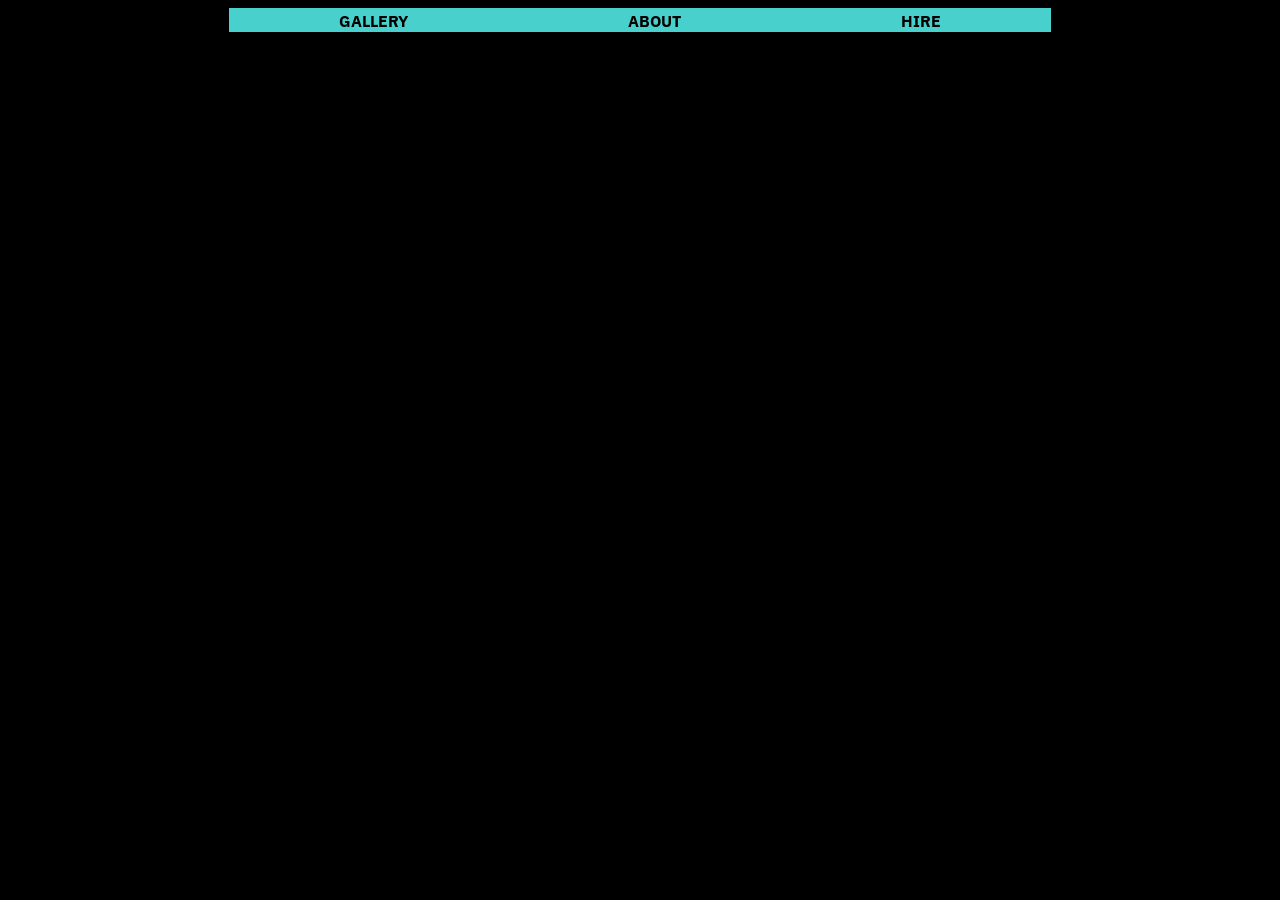
<file: index.html>
<!DOCTYPE html>
<html lang='en'>

<head>
    <meta charset='UTF-8' />
    <title>Oliver | Index</title>
    <link rel='stylesheet' href="/styles/main.css" />
    <meta name="description" content="Illustration, graphic design, etc.">
    <meta name="keywords" content="art, illustration, digital art, design, logo design, book layout, graphic design">
    <meta name='viewport' content='width=device-width, initial-scale=1.0'>
</head>

<body>
    <header>
        <div class="nav">
            <a class="alt" href="pages/gallery.html">Gallery</a>
            <a class="alt" href="pages/about.html">About</a>
            <a class="alt" href="pages/hire.html">Hire</a>
        </div>
    </header>
</file>
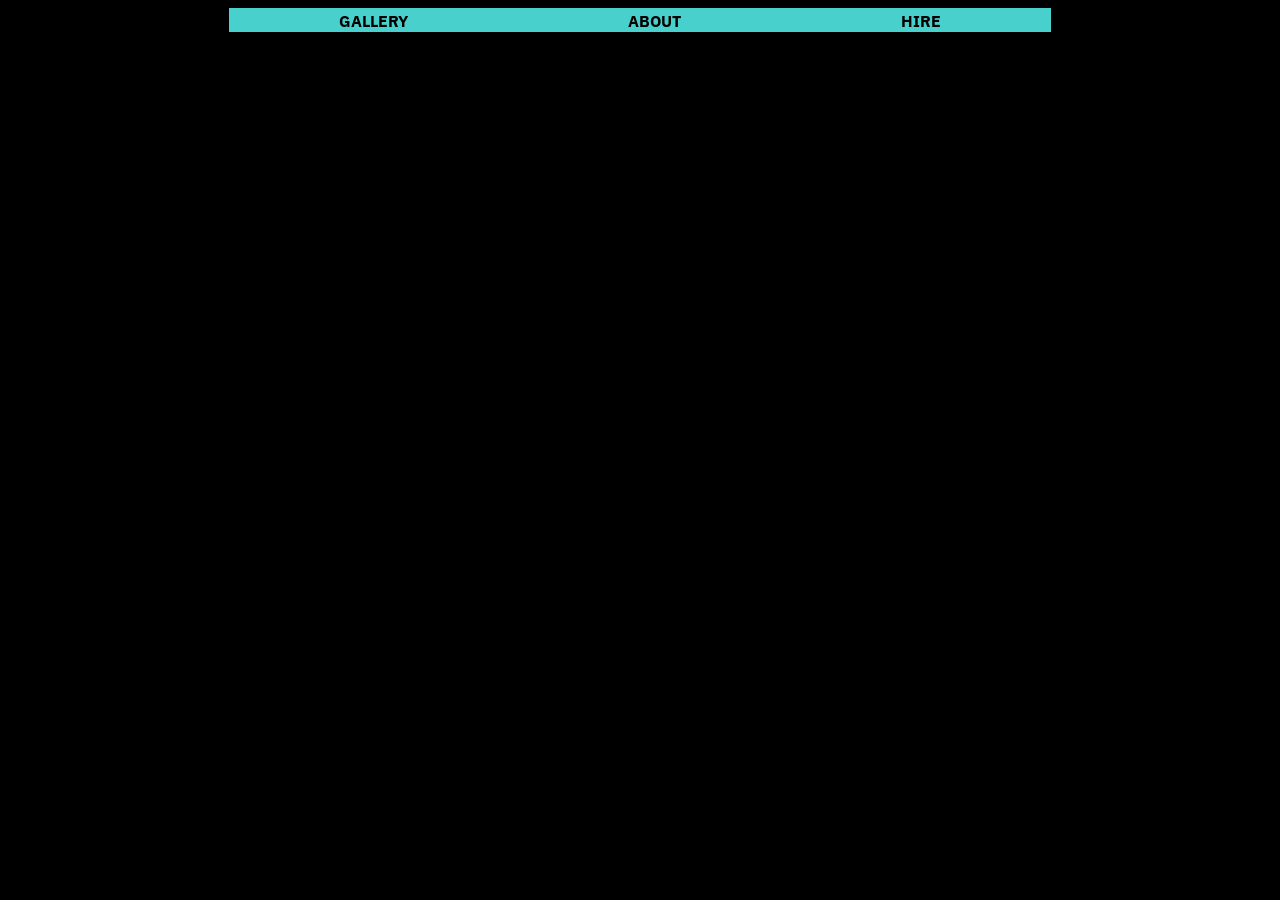
<file: pages/about.html>
<!DOCTYPE html>
<html lang='en'>

<head>
    <meta charset='UTF-8' />
    <title>Oliver | About</title>
    <link rel='stylesheet' href="/styles/main.css" />
    <meta name="description" content="Illustration, graphic design, etc.">
    <meta name="keywords" content="art, illustration, digital art, design, logo design, book layout, graphic design">
    <meta name='viewport' content='width=device-width, initial-scale=1.0'>
</head>

<body>
    <header>
        <div class="nav">
            <a class="alt" href="pages/gallery.html">Gallery</a>
            <a class="alt" href="pages/about.html">About</a>
            <a class="alt" href="pages/hire.html">Hire</a>
        </div>
    </header>

</body>
</file>
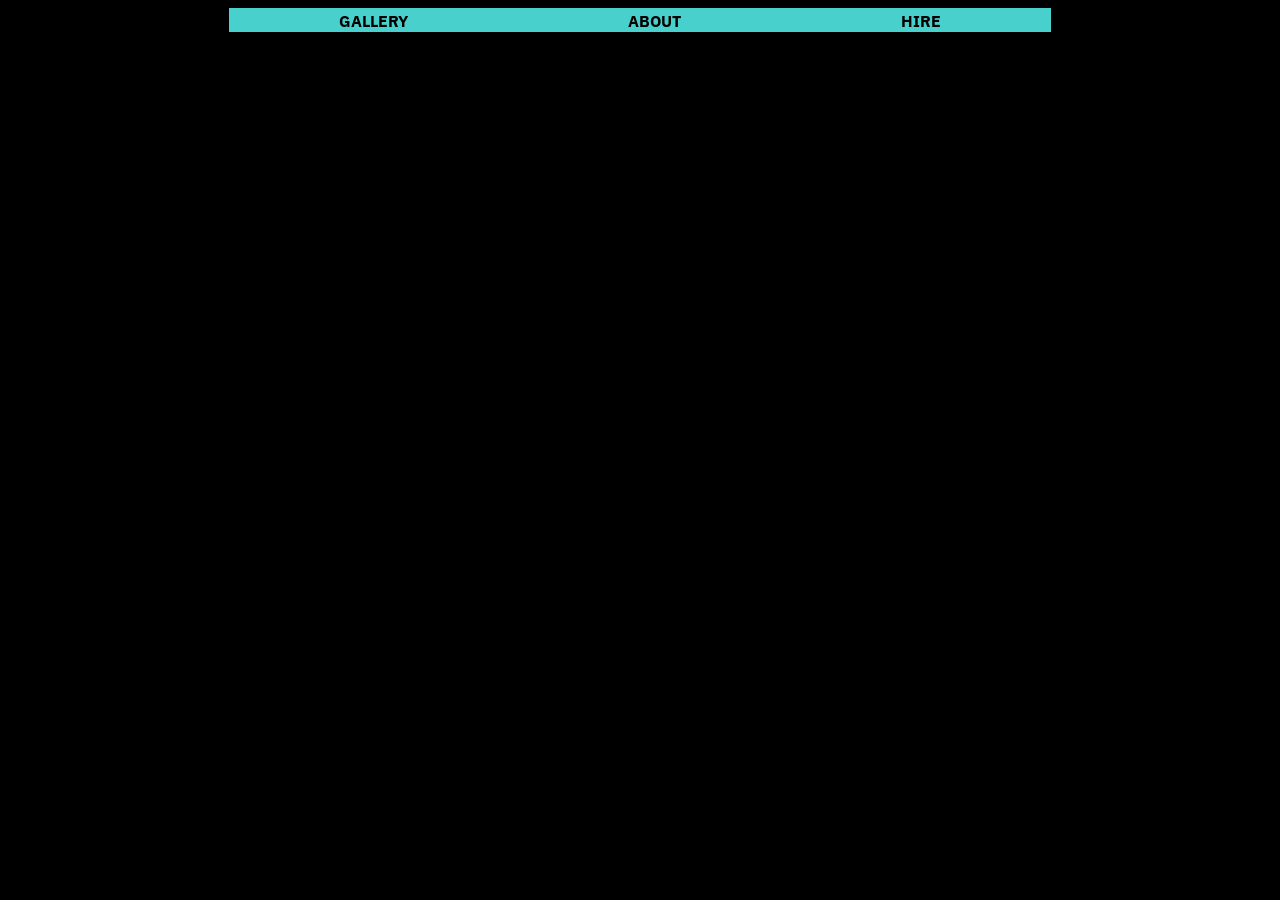
<file: pages/gallery/bite.html>
<!DOCTYPE html>
<html lang='en'>

<head>
    <meta charset='UTF-8' />
    <title>Oliver | Bite</title>
    <link rel='stylesheet' href="/styles/main.css" />
    <meta name="description" content="Illustration, graphic design, etc.">
    <meta name="keywords" content="art, illustration, digital art, design, logo design, book layout, graphic design">
    <meta name='viewport' content='width=device-width, initial-scale=1.0'>
</head>

<body>
    <header>
        <div class="nav">
            <a class="alt" href="pages/gallery.html">Gallery</a>
            <a class="alt" href="pages/about.html">About</a>
            <a class="alt" href="pages/hire.html">Hire</a>
        </div>
    </header>
</file>
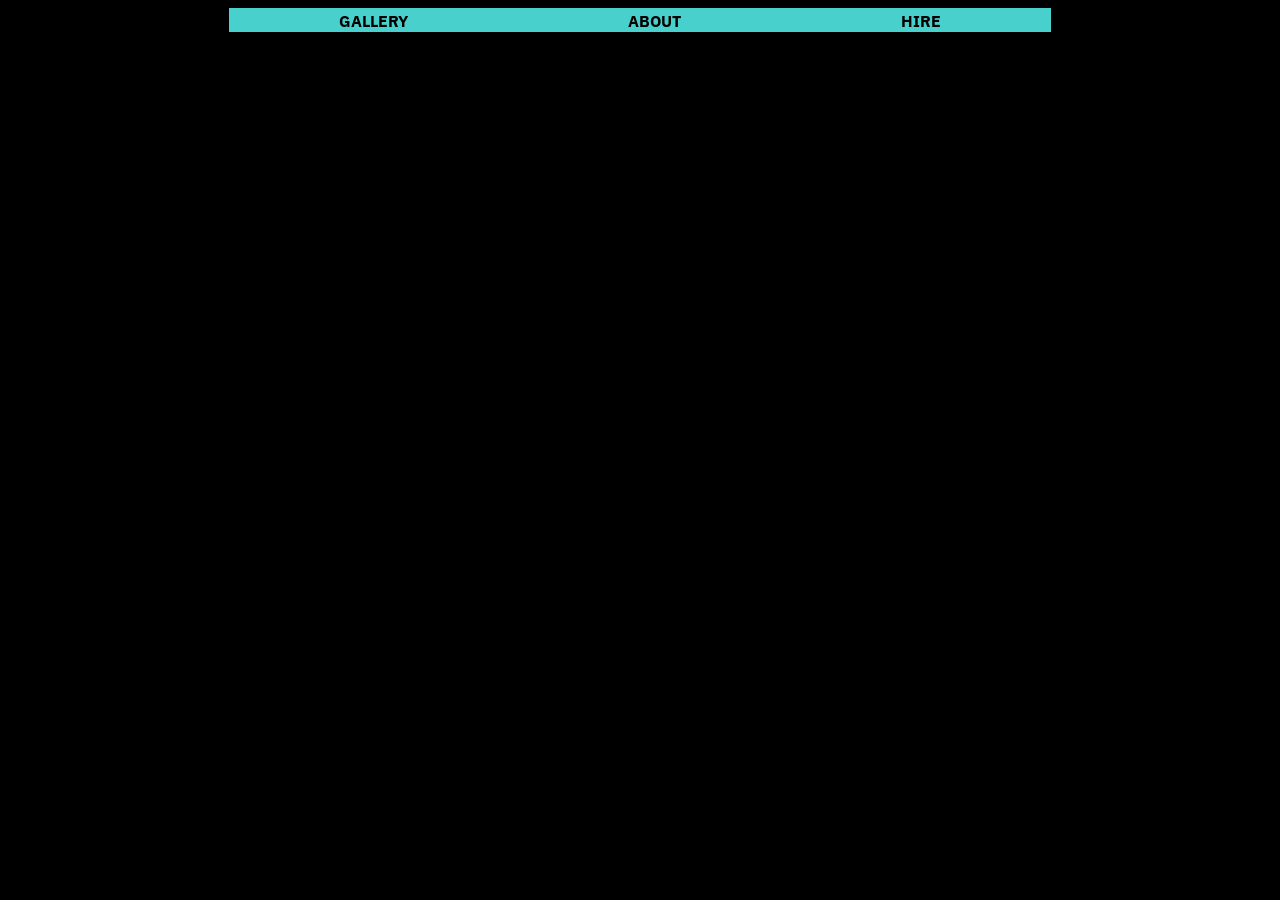
<file: pages/gallery/mcpl.html>
<!DOCTYPE html>
<html lang='en'>

<head>
    <meta charset='UTF-8' />
    <title>Oliver | MCPL</title>
    <link rel='stylesheet' href="/styles/main.css" />
    <meta name="description" content="Illustration, graphic design, etc.">
    <meta name="keywords" content="art, illustration, digital art, design, logo design, book layout, graphic design">
    <meta name='viewport' content='width=device-width, initial-scale=1.0'>
</head>

<body>
    <header>
        <div class="nav">
            <a class="alt" href="pages/gallery.html">Gallery</a>
            <a class="alt" href="pages/about.html">About</a>
            <a class="alt" href="pages/hire.html">Hire</a>
        </div>
    </header>
</file>
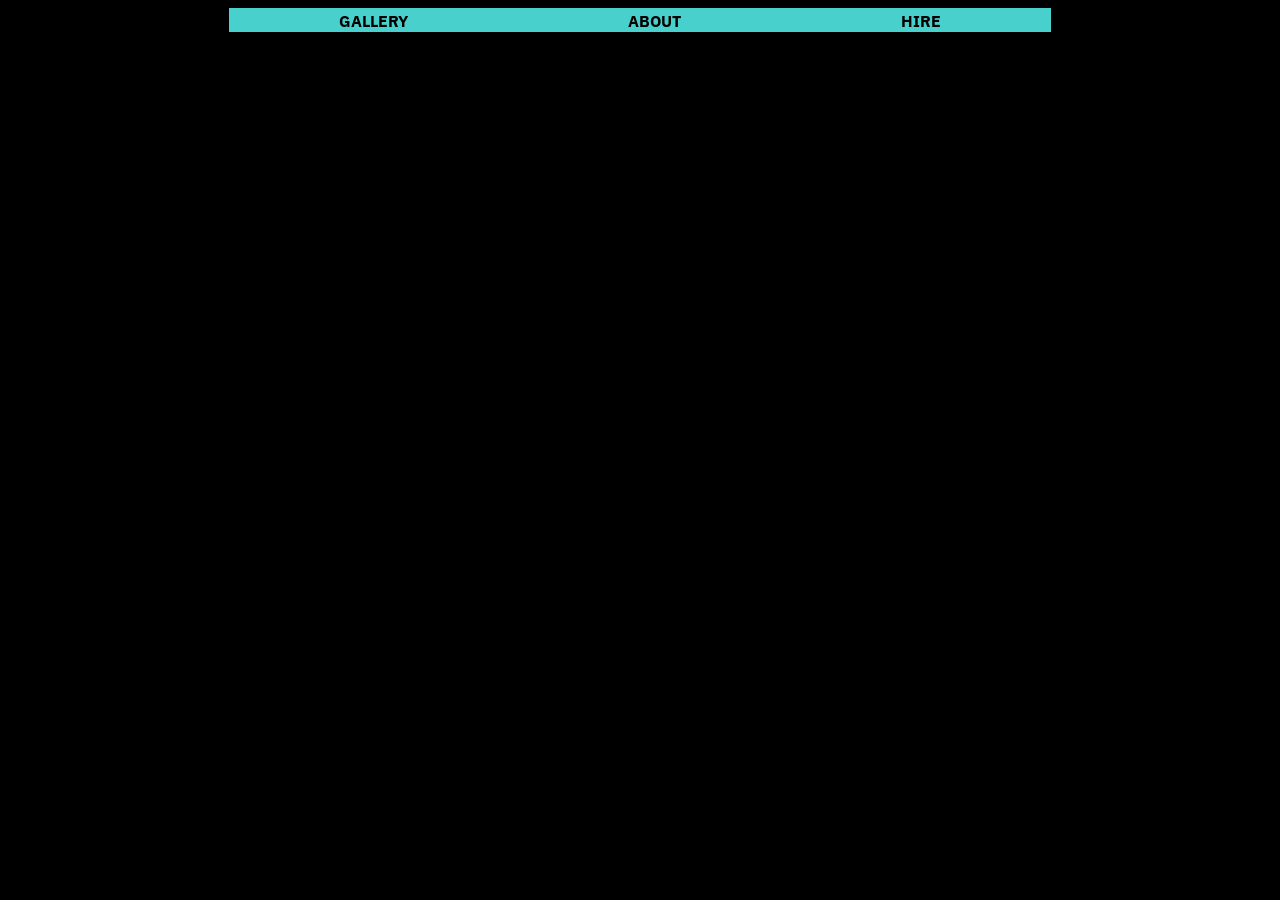
<file: pages/gallery/old.html>
<!DOCTYPE html>
<html lang='en'>

<head>
    <meta charset='UTF-8' />
    <title>Oliver | Older Stuff</title>
    <link rel='stylesheet' href="/styles/main.css" />
    <meta name="description" content="Illustration, graphic design, etc.">
    <meta name="keywords" content="art, illustration, digital art, design, logo design, book layout, graphic design">
    <meta name='viewport' content='width=device-width, initial-scale=1.0'>
</head>

<body>
    <header>
        <div class="nav">
            <a class="alt" href="pages/gallery.html">Gallery</a>
            <a class="alt" href="pages/about.html">About</a>
            <a class="alt" href="pages/hire.html">Hire</a>
        </div>
    </header>
</file>
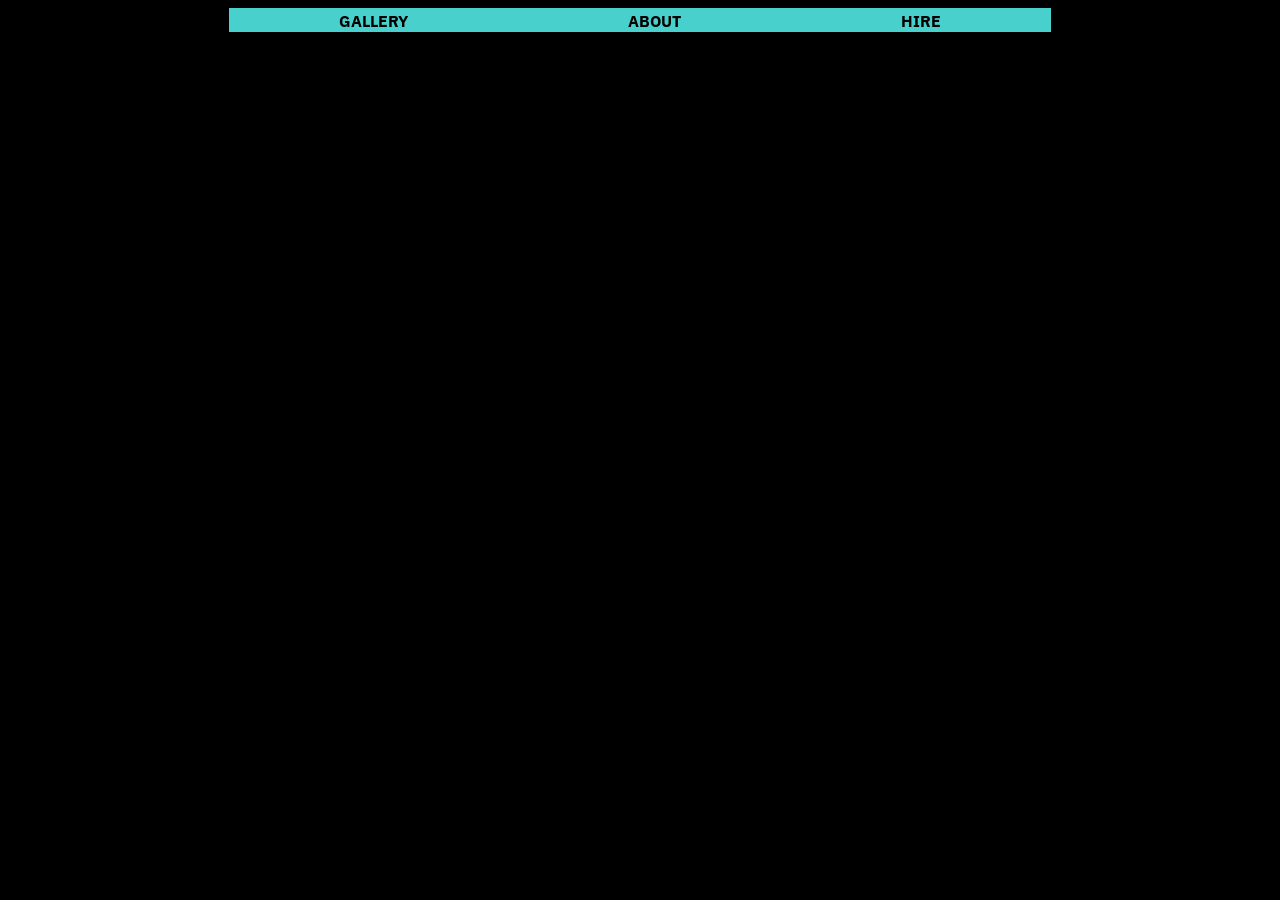
<file: pages/gallery/photos.html>
<!DOCTYPE html>
<html lang='en'>

<head>
    <meta charset='UTF-8' />
    <title>Oliver | Photos</title>
    <link rel='stylesheet' href="/styles/main.css" />
    <meta name="description" content="Illustration, graphic design, etc.">
    <meta name="keywords" content="art, illustration, digital art, design, logo design, book layout, graphic design">
    <meta name='viewport' content='width=device-width, initial-scale=1.0'>
</head>

<body>
    <header>
        <div class="nav">
            <a class="alt" href="pages/gallery.html">Gallery</a>
            <a class="alt" href="pages/about.html">About</a>
            <a class="alt" href="pages/hire.html">Hire</a>
        </div>
    </header>
</file>
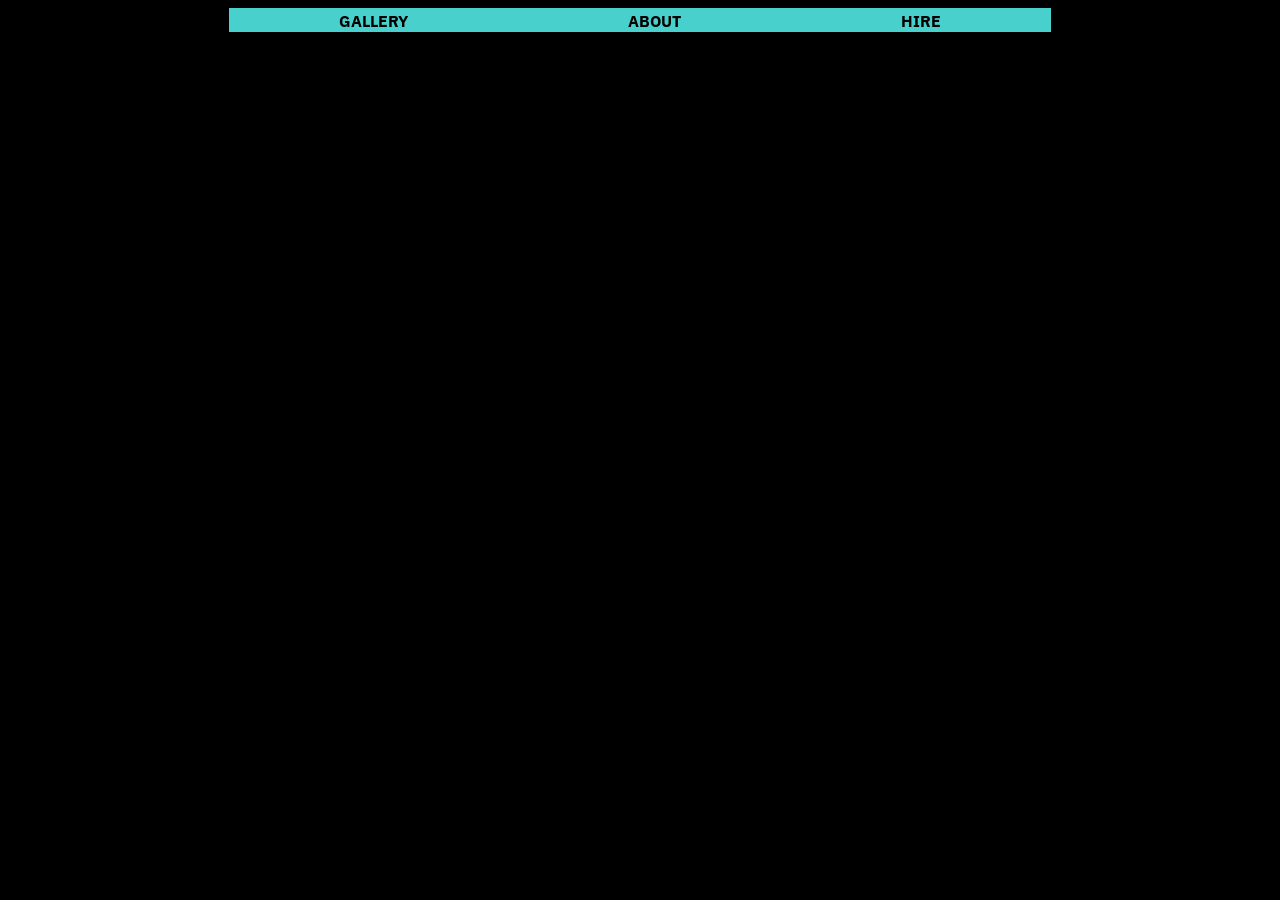
<file: pages/gallery/rise.html>
<!DOCTYPE html>
<html lang='en'>

<head>
    <meta charset='UTF-8' />
    <title>Oliver | Rise</title>
    <link rel='stylesheet' href="/styles/main.css" />
    <meta name="description" content="Illustration, graphic design, etc.">
    <meta name="keywords" content="art, illustration, digital art, design, logo design, book layout, graphic design">
    <meta name='viewport' content='width=device-width, initial-scale=1.0'>
</head>

<body>
    <header>
        <div class="nav">
            <a class="alt" href="pages/gallery.html">Gallery</a>
            <a class="alt" href="pages/about.html">About</a>
            <a class="alt" href="pages/hire.html">Hire</a>
        </div>
    </header>
</file>
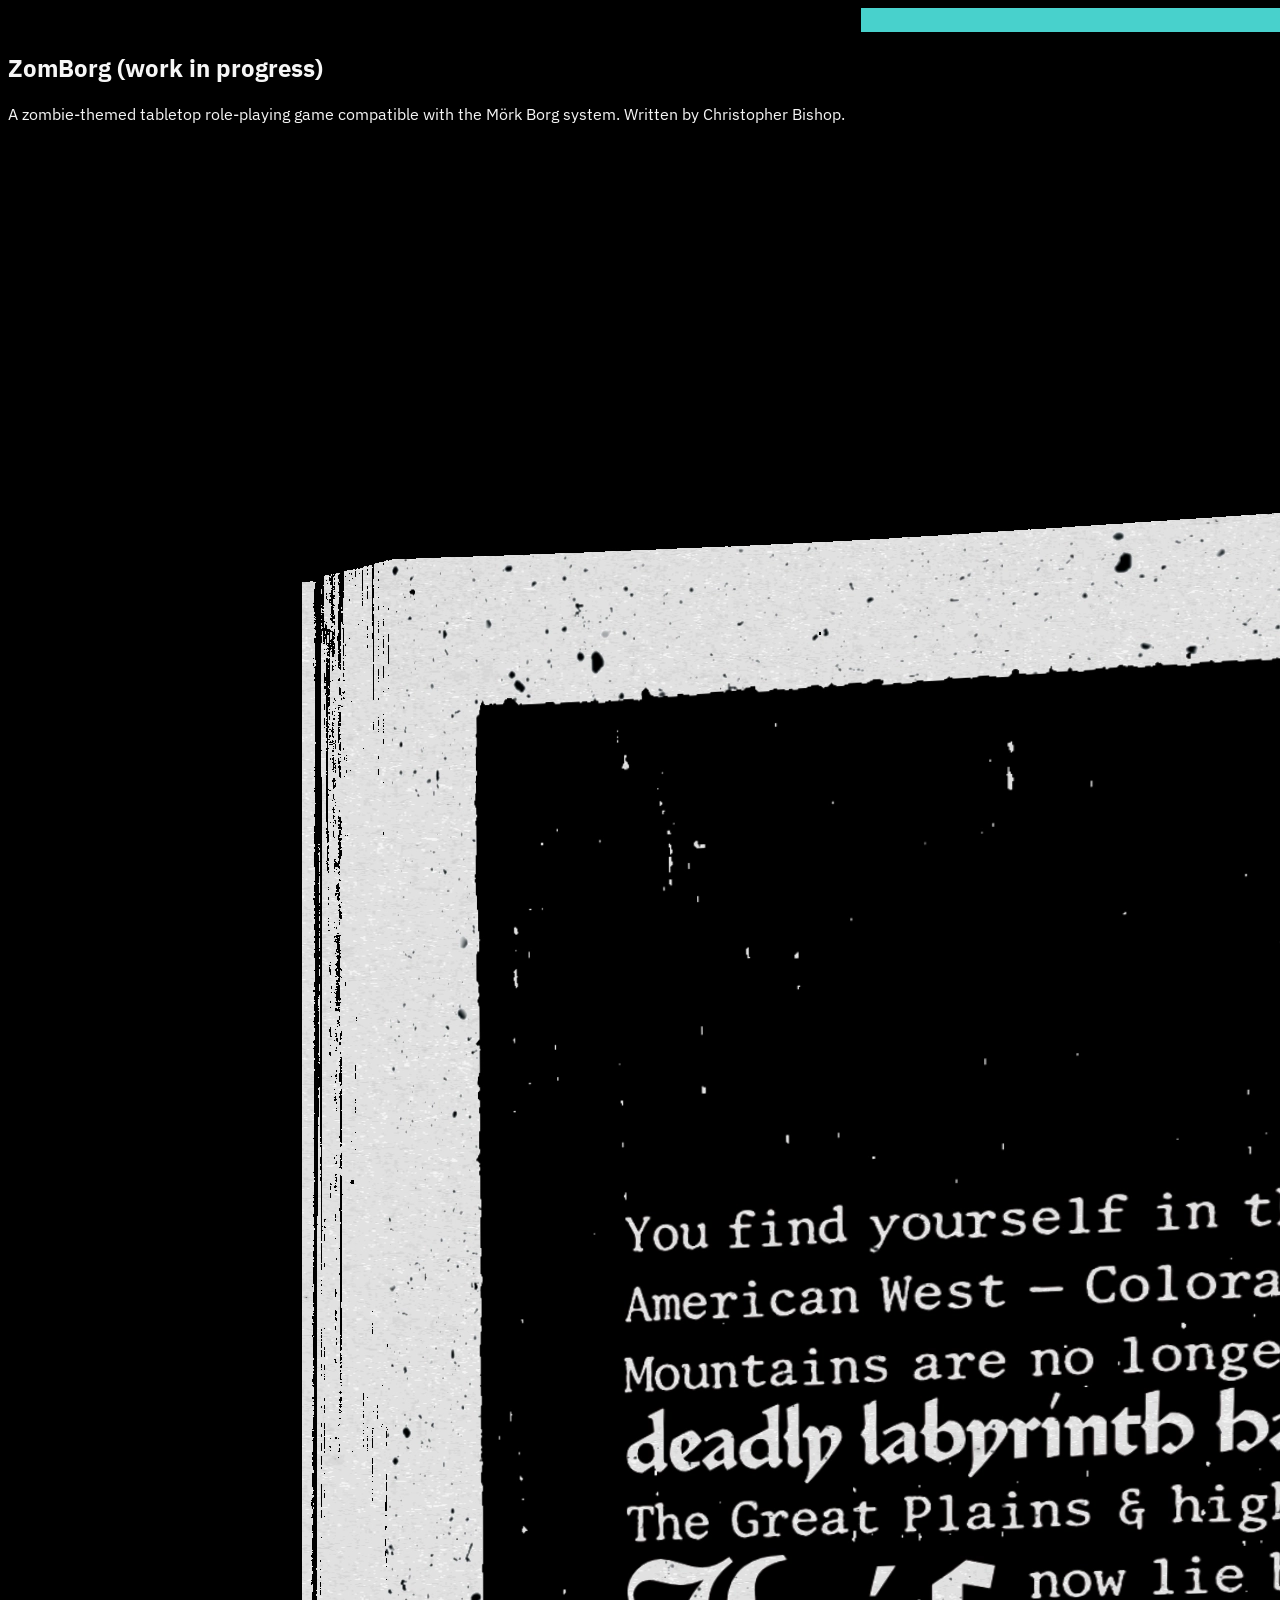
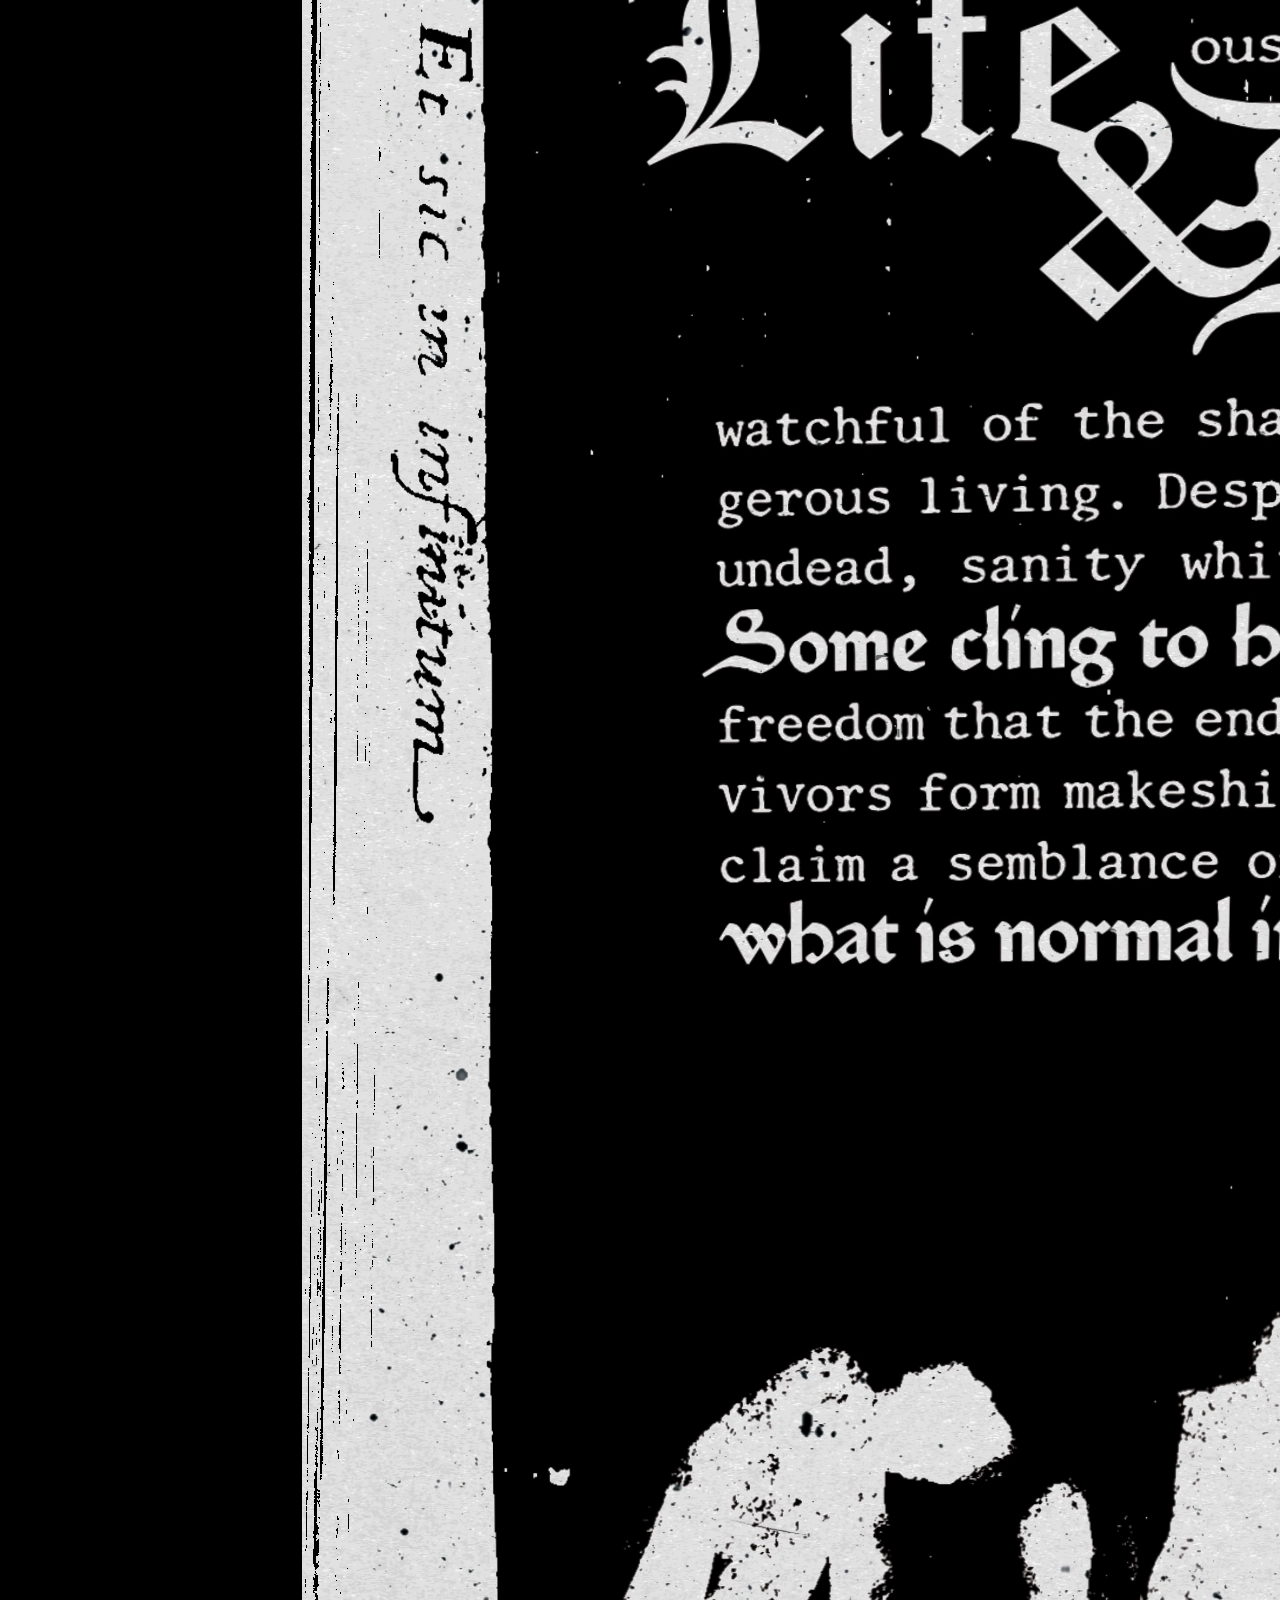
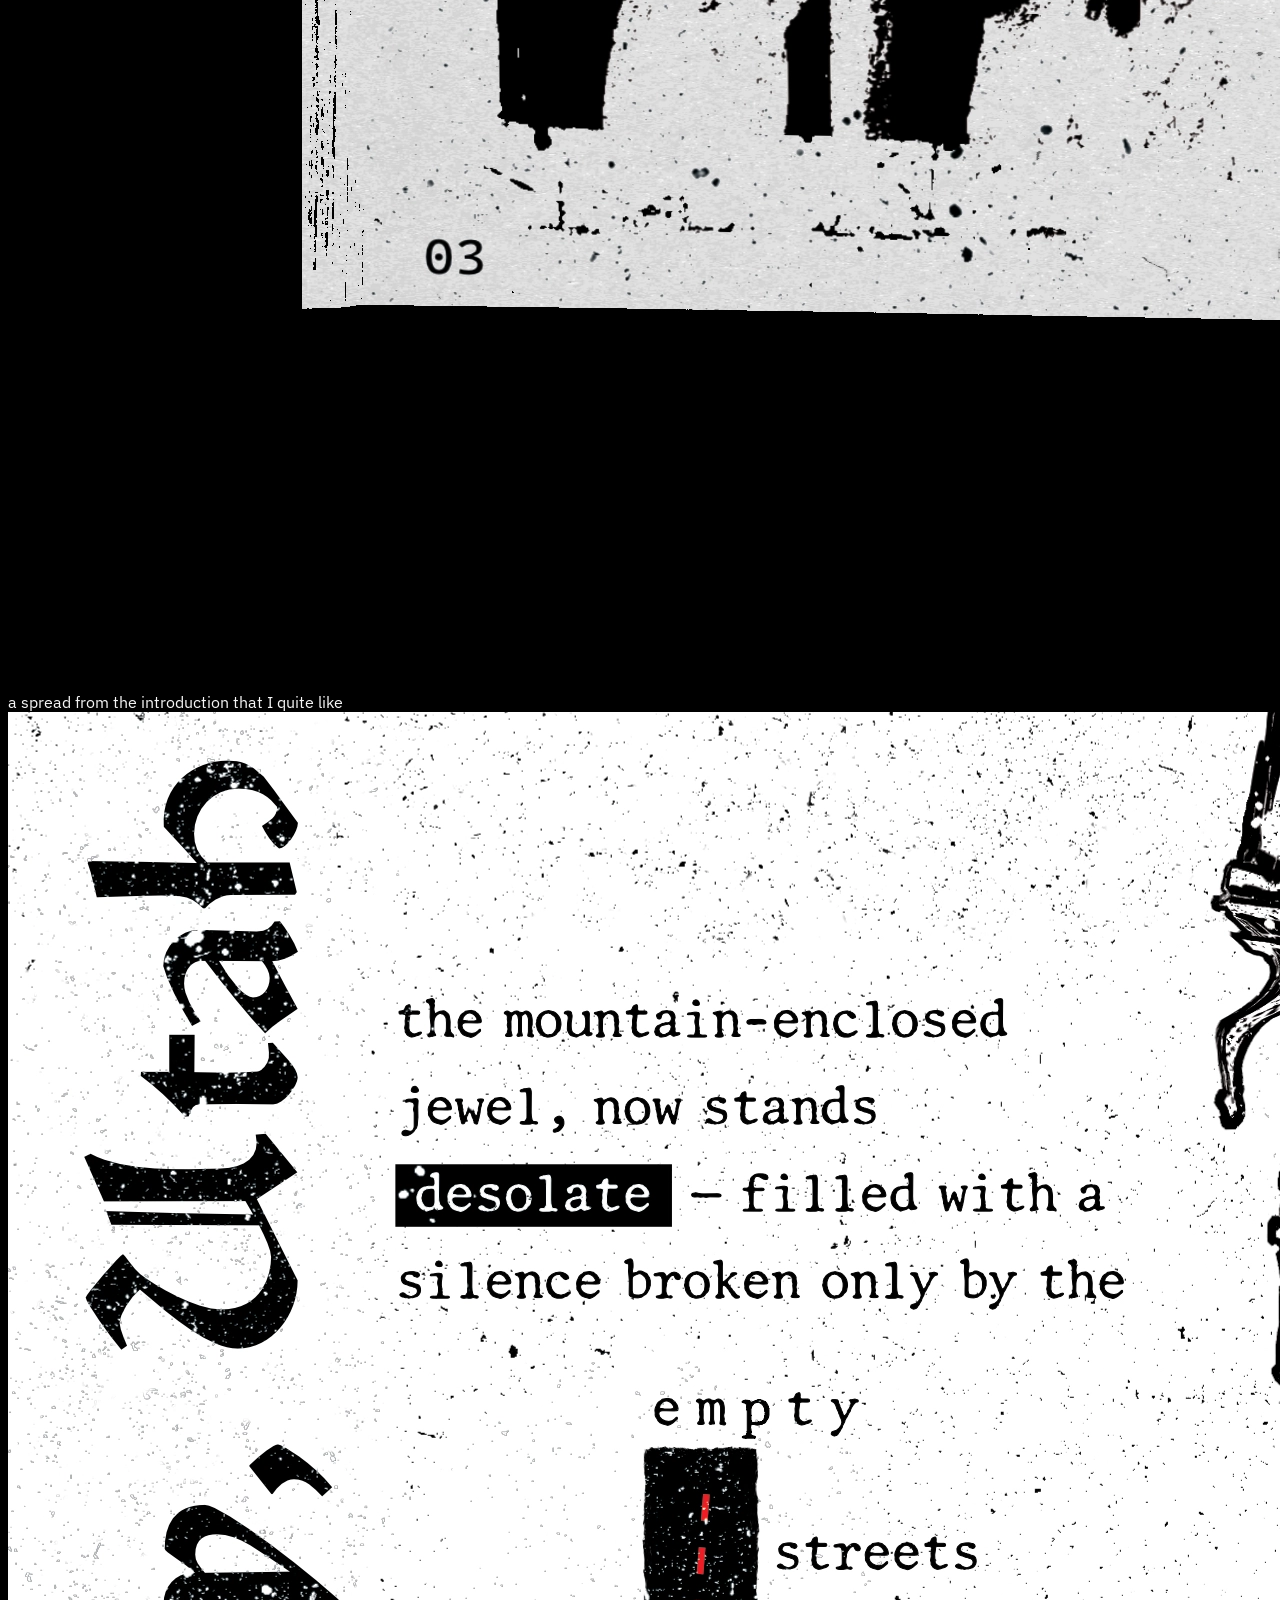
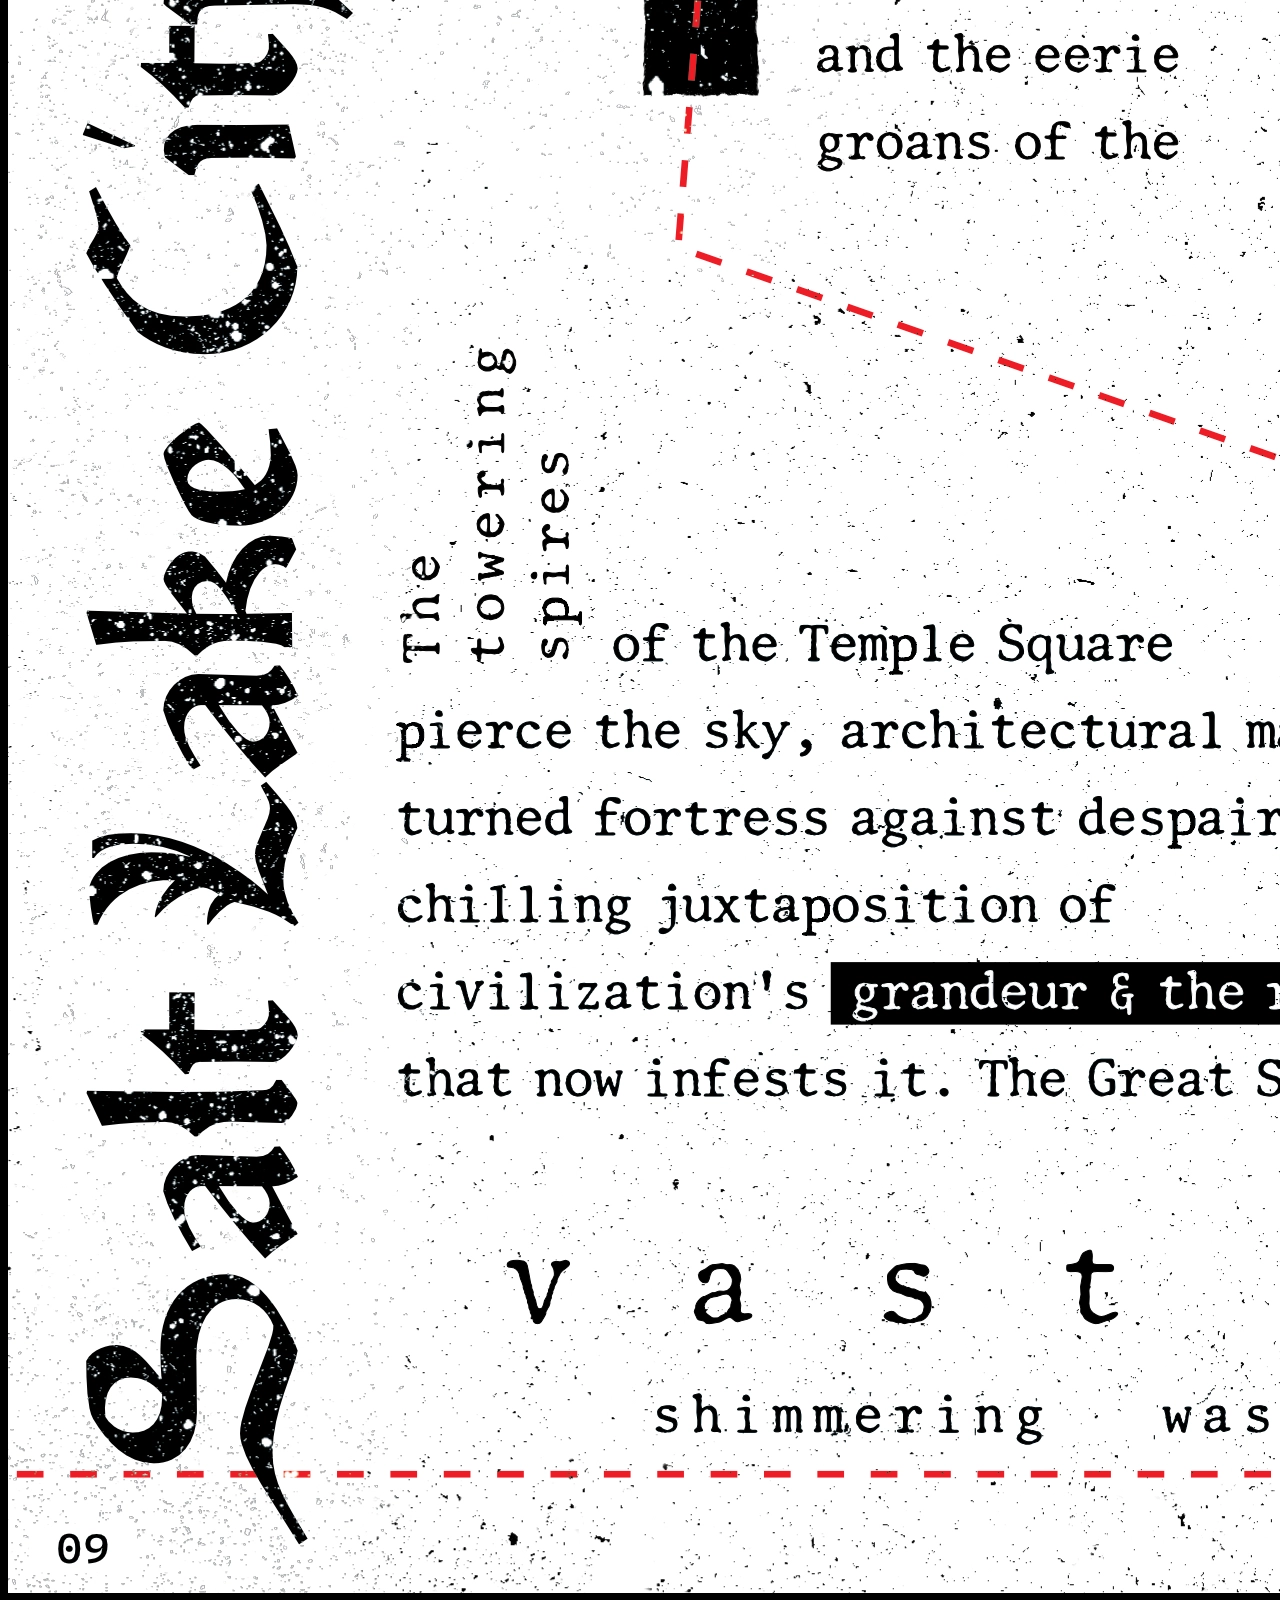
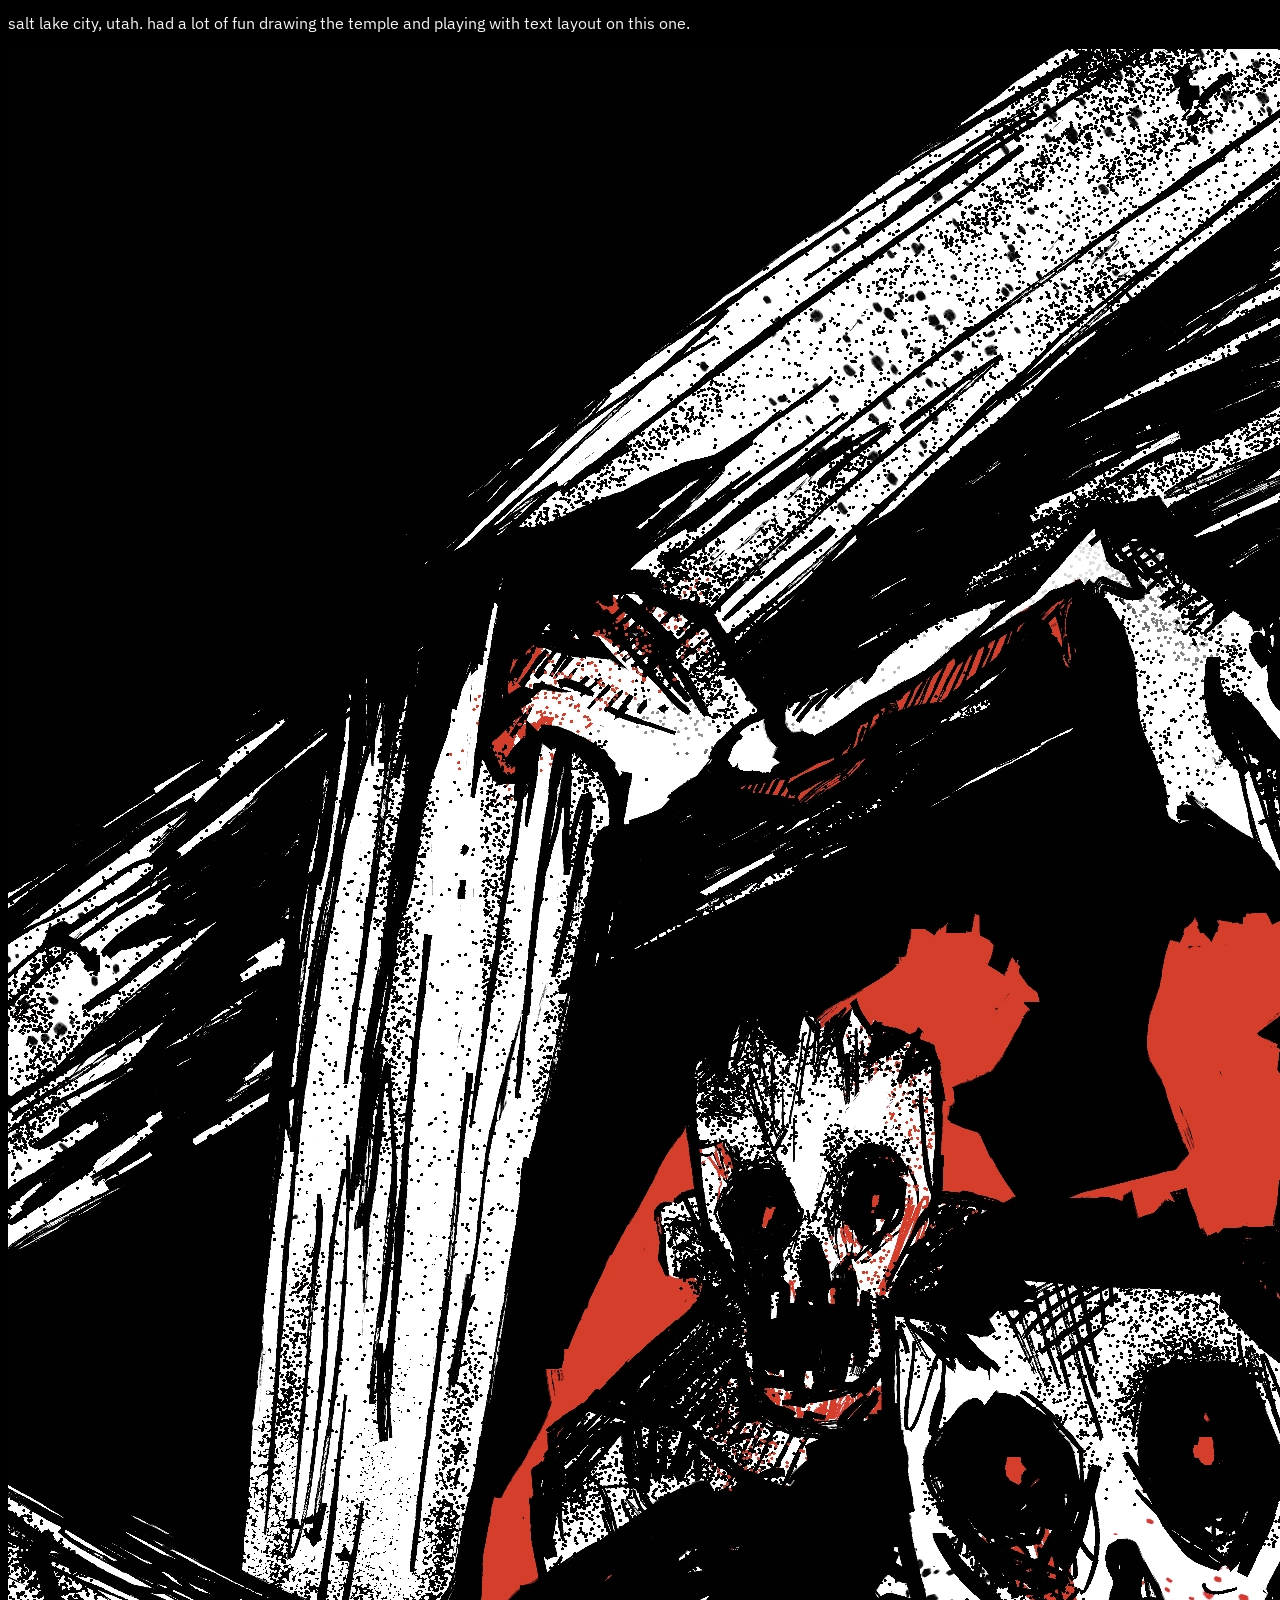
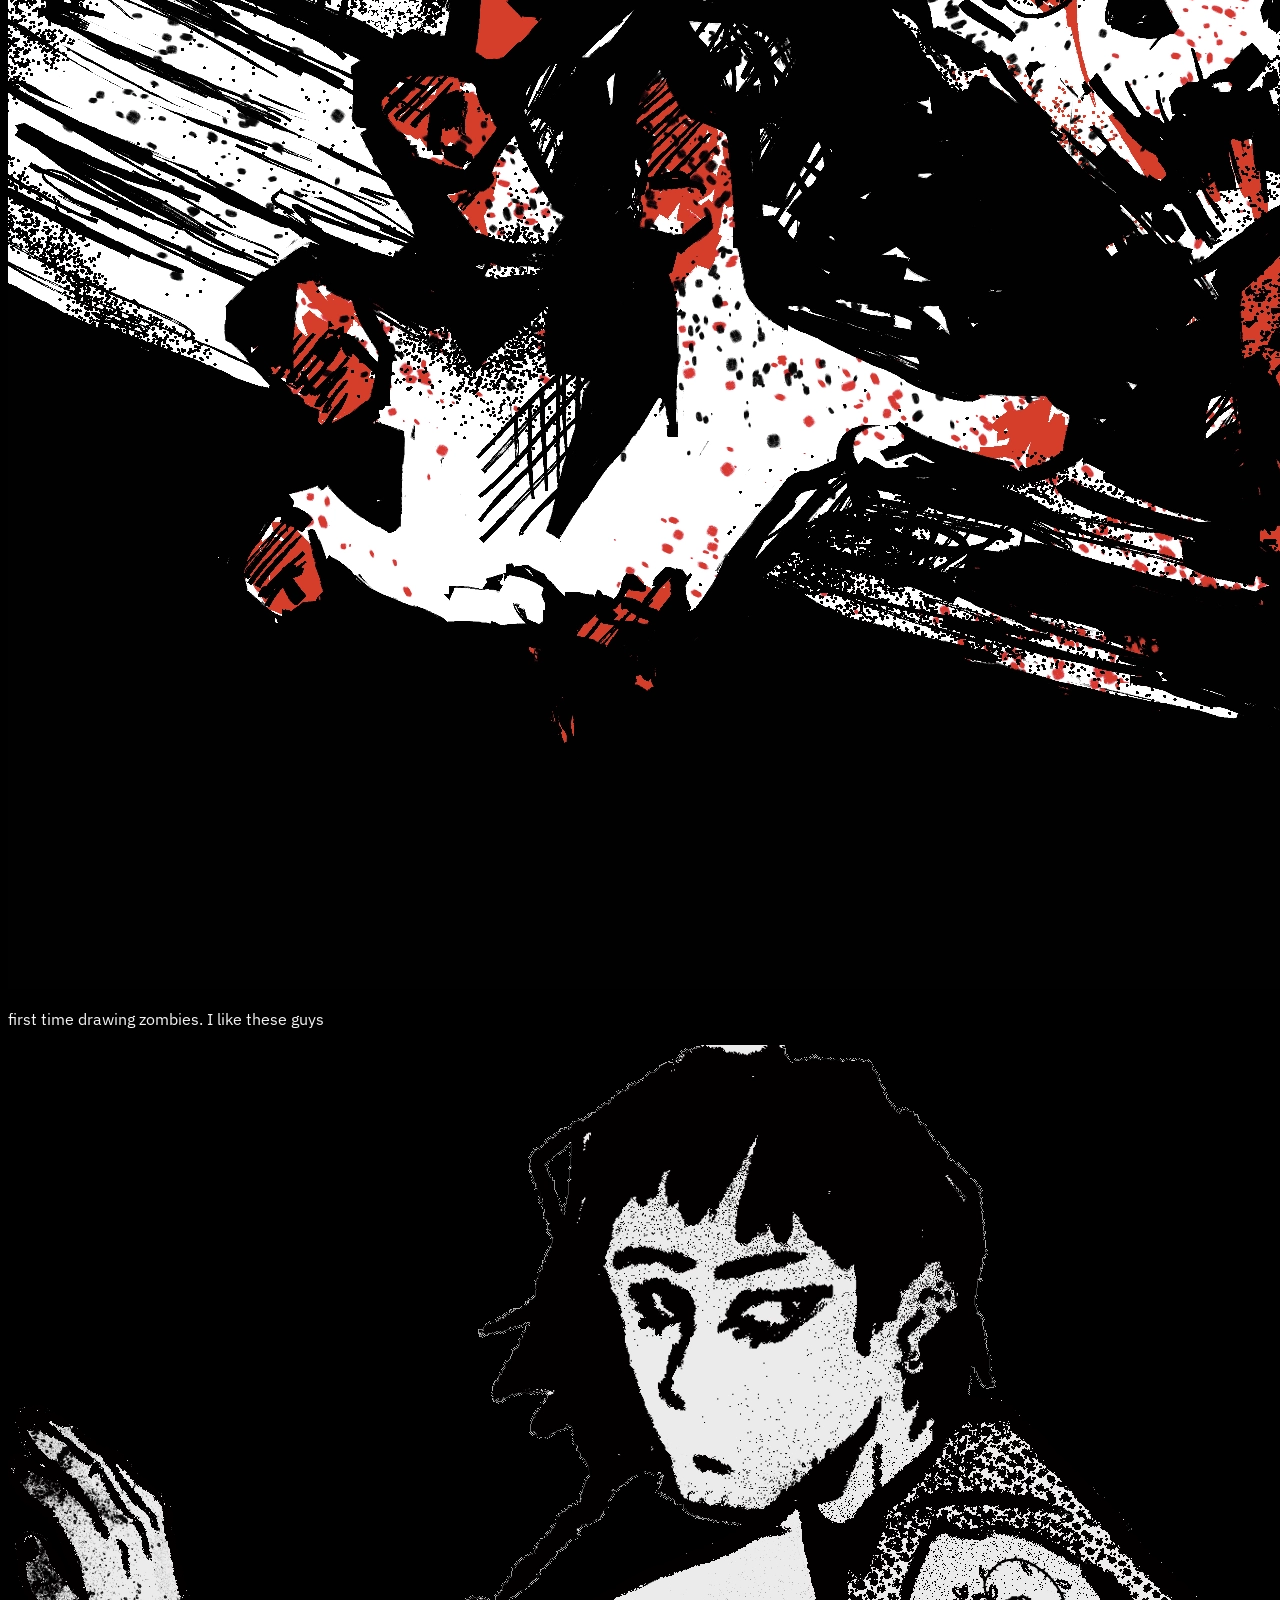
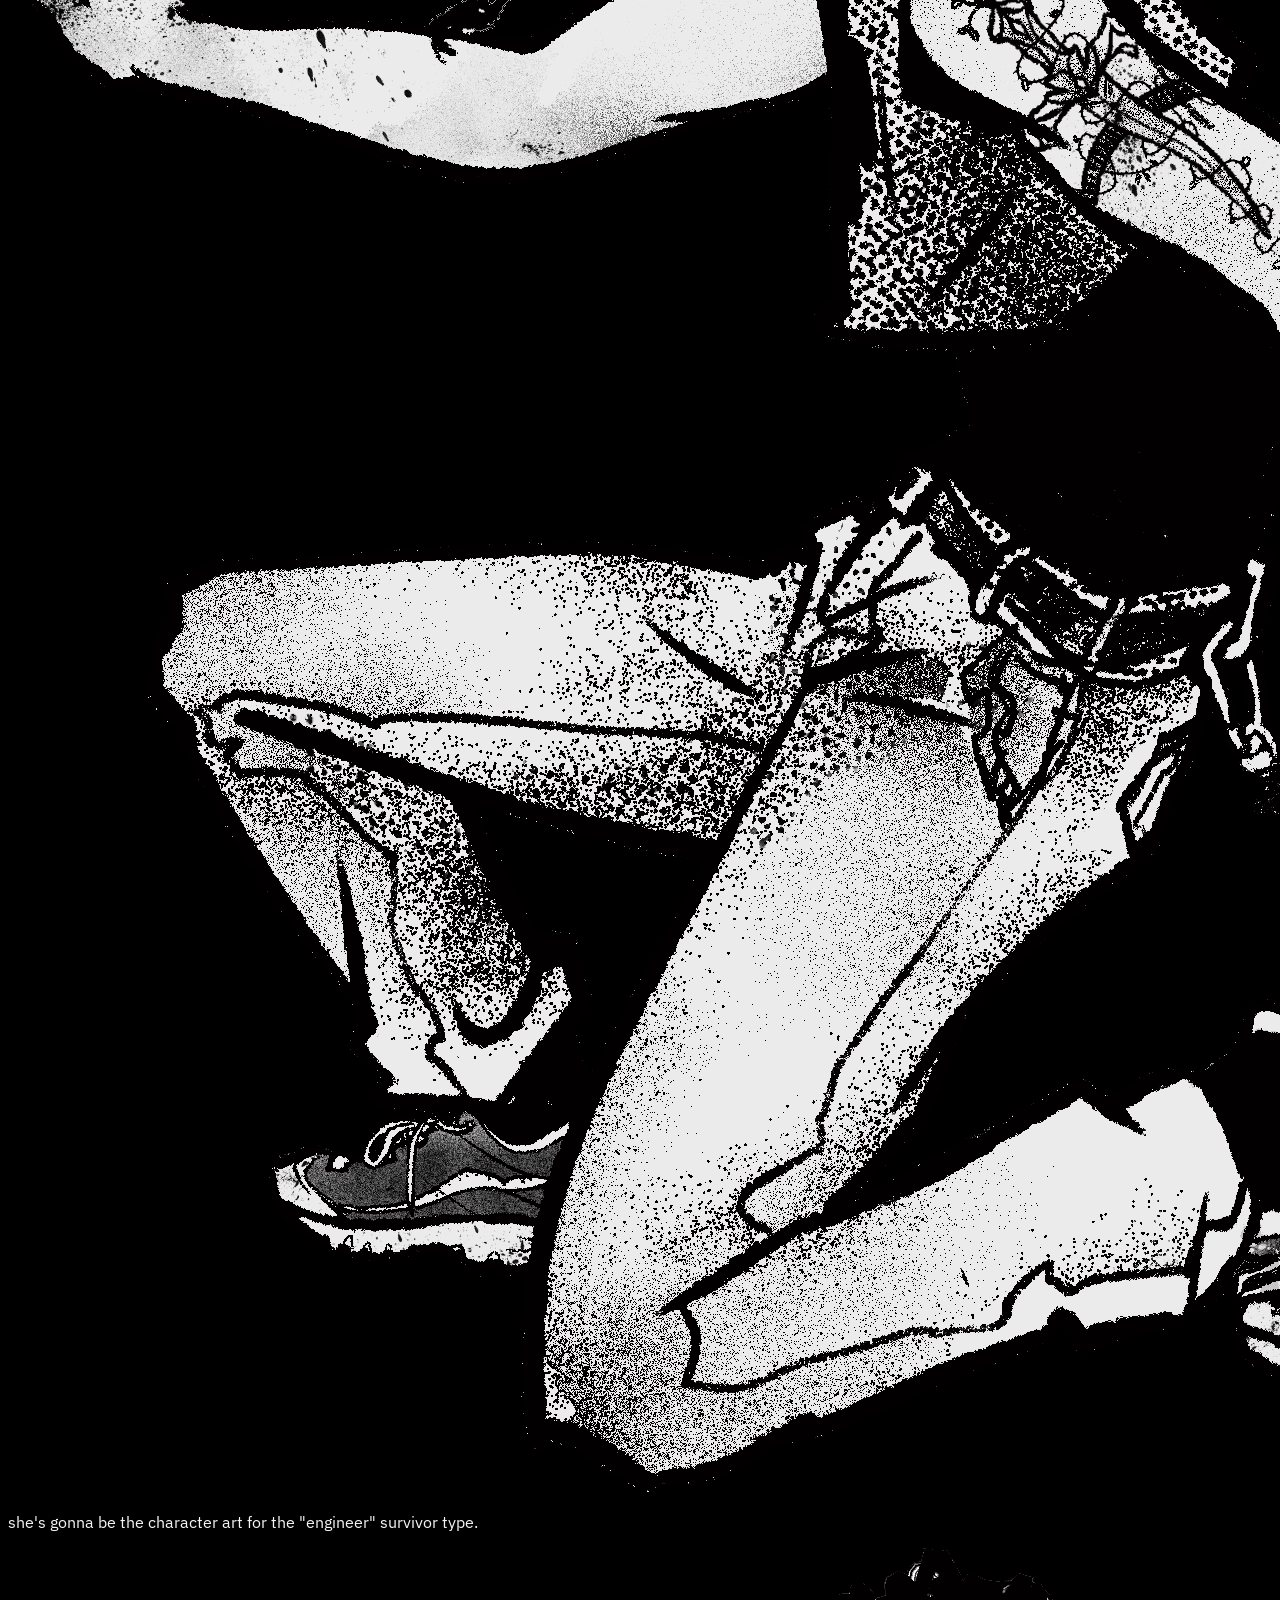
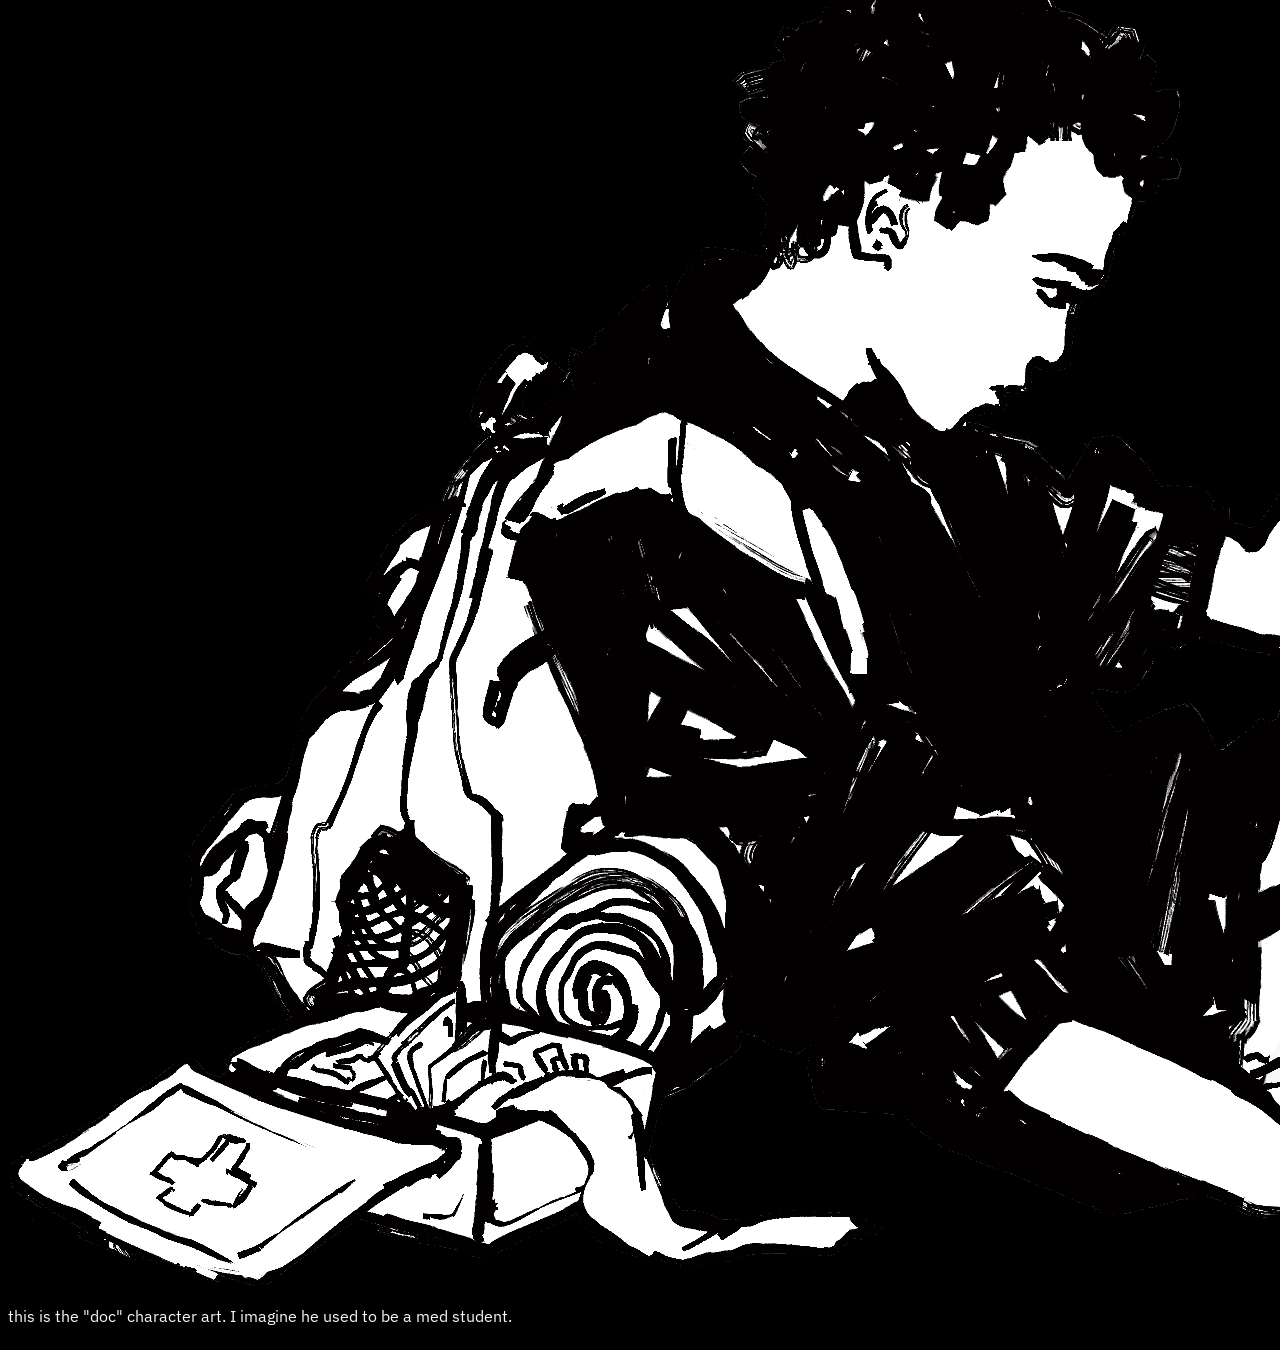
<file: pages/gallery/zomborg.html>
<!DOCTYPE html>
<html lang='en'>

<head>
    <meta charset='UTF-8' />
    <title>Oliver | Zomborg</title>
    <link rel='stylesheet' href="/styles/main.css" />
    <meta name="description" content="Illustration, graphic design, etc.">
    <meta name="keywords" content="art, illustration, digital art, design, logo design, book layout, graphic design">
    <meta name='viewport' content='width=device-width, initial-scale=1.0'>
</head>

<body>
    <header>
        <div class="nav">
            <a class="alt" href="pages/gallery.html">Gallery</a>
            <a class="alt" href="pages/about.html">About</a>
            <a class="alt" href="pages/hire.html">Hire</a>
        </div>
    </header>

    <div>
        <h2>ZomBorg (work in progress)</h2>
        <p class="subhead">A zombie-themed tabletop role-playing game compatible with the Mörk Borg system. Written by Christopher Bishop.</p>
        <img src="/graphics/gallery/2026/zomborg/zomborg_intro2.webp">
        <caption>a spread from the introduction that I quite like</caption>
        <div class="subgallery">
            <div>
                <img src="/graphics/gallery/2026/zomborg/zomborg_slutah.webp">
                <p class="caption">salt lake city, utah. had a lot of fun drawing the temple and playing with text layout on this one.</p>
            </div>
            <div>
                <img src="/graphics/gallery/2026/zomborg/zomborg_walkers.webp">
                <p class="caption">first time drawing zombies. I like these guys</p>
            </div>
            <div>
                <img src="/graphics/gallery/2026/zomborg/zomborg_engineer.webp">
                <p class="caption">she's gonna be the character art for the "engineer" survivor type.</p>
            </div>
            <div>
                <img src="/graphics/gallery/2026/zomborg/zomborg_doc.webp">
                <p class="caption">this is the "doc" character art. I imagine he used to be a med student.</p>
            </div>
        </div>
    </div>
</body>
</file>
<file: styles/main.css>
@import url('https://fonts.googleapis.com/css2?family=Jacquard+24&display=swap');
@import url('https://fonts.googleapis.com/css2?family=IBM+Plex+Sans:ital,wght@0,100..700;1,100..700&display=swap');
@import url('https://fonts.googleapis.com/css2?family=Palette+Mosaic&display=swap');

/*-------VARIABLES--------*/
:root {
	--font-color: #f6f6f6;
	--bg-color: #000000;
	--trans-black: rgba(0, 0, 0, 0.722);
	--accent-1: #48d1cc;
	--accent-2: #c71585;
	--accent-3: #ffff00;
	--border-1: 2px solid var(--accent-1);
	--border-2: 2px solid var(--accent-2);
	--border-3: 2px solid var(--accent-3);
	--main-font: "IBM Plex Sans", sans-serif;
	--alt-font: "Palette Mosaic";
}

/*-------GENERAL--------*/

html {
	background-color: var(--bg-color);
	color: var(--font-color);
	font-family: var(--main-font);
}

h1 {
	font-size: x-large;
	text-align: center;
	font-weight: 600;
	margin-top: 50px;
}

/*-------links--------*/

a {
	color: inherit;
	text-decoration: inherit;
	font-variant: all-small-caps;
}

a:hover {
	text-decoration: overline;
}

.alt,
.img-caption {
	text-transform: uppercase;
	font-variant: normal;
}

.alt:hover,
.img-caption:hover {
	text-decoration: none;
}

/*-------LAYOUT--------*/

body {
	display: grid;
	grid-template-areas: 
		"h h h"
		"c c c";
	grid-template-columns: 1fr 5fr 1fr;
}

header {
	grid-area: h;
	color: var(--bg-color);
	background-color: var(--accent-1);
	font-weight: bold;
	margin: auto;
}

.nav {
	display: flex;
	justify-content: space-around;
	padding: 3px 0 1px 0;
}

.content {
	grid-area: c;
	margin: auto;
}

@media (width <= 500px) {
	.content, header {width: 100%}}
@media (500px <= width <= 800px) {
	.content, header {width: 85%}}
@media (800px <= width) {
	.content, header {width: 65%}}


/*-------GALLERY--------*/

.gallery {
	display: grid;
	gap: 12px;
	text-align: center;
}

.gallery img {
	height: 16vh;
	width: 100%;
	object-fit: cover;
	vertical-align: middle;
}

.img-container {
	position: relative;
	transition: 0.3s ease-in-out;box-sizing: border-box;
}

#pro .img-container {
	border: var(--border-1);
}

#per .img-container {
	border: var(--border-3);
}

.img-caption {
	position: absolute;
	top: 50%;
  	left: 50%;
 	transform: translate(-50%, -50%);
	width: 95%;
	padding: 15px 0 15px 0;
	margin: 0;
	color: var(--font-color);
	background-color: var(--trans-black);
	font-weight: bold;
	font-size: small;
	z-index: 100;
}

.img-container:active,
#pro .img-container:active,
#per .img-container:active {
	border: var(--border-2);
}

.img-container:nth-child(odd):active {
	rotate: 13deg;
}

.img-container:nth-child(even):active {
	rotate: -13deg;
}

@media (500px <= width) {
	.gallery {
		grid-template-areas: 
			"a b b"
			"a c c"
			"d d e"
			"f f e";
	}
	.gallery img {
		height: 100%;
	}
	.img-container:nth-child(n+2) {
		height: 10em;
	}
	.img-container:nth-child(1) {
		grid-area: a;
		height: calc(20em + 12px);
	}
	.img-container:nth-child(2) {
		grid-area: b;
	}
	.img-container:nth-child(3) {
		grid-area: c;
	}
	.img-container:nth-child(4) {
		grid-area: d;
	}

	.img-container:hover,
	#pro .img-container:hover,
	#per .img-container:hover {
		border: var(--border-2);
	}
	.img-container:nth-child(odd):hover {
		rotate: 13deg;
	}
	.img-container:nth-child(even):hover {
		rotate: -13deg;
	}
}
</file>
